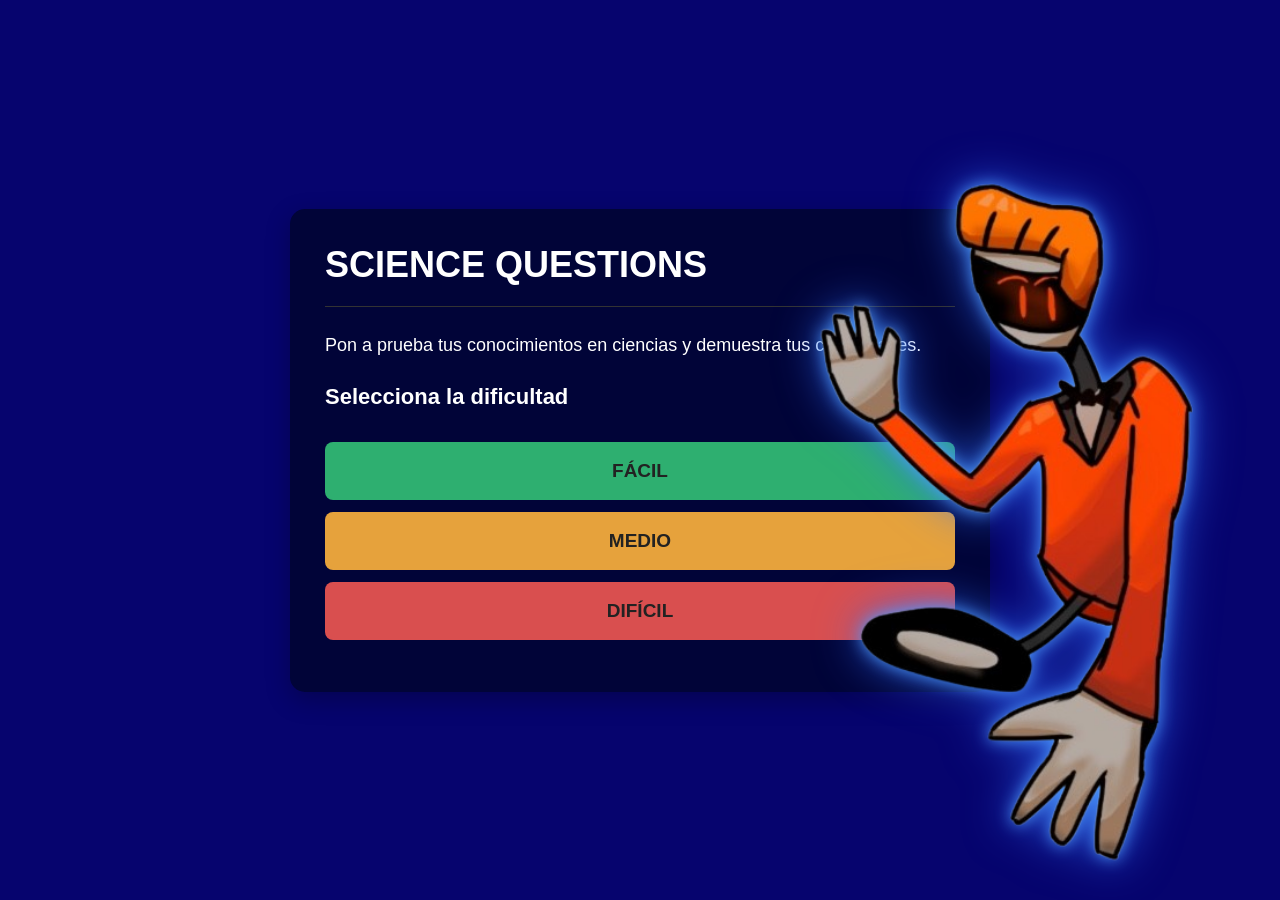
<file: index.html>
<!DOCTYPE html>
<html lang="es">
<head>
    <meta charset="UTF-8">
    <meta name="viewport" content="width=device-width, initial-scale=1.0">
    <title>Science Questions</title>
    <link rel="stylesheet" href="style.css">
</head>
<body>

    <div class="intro">

        <div class="contenido">
            <h1>SCIENCE QUESTIONS</h1>

            <p>
                Pon a prueba tus conocimientos en ciencias
                y demuestra tus capacidades.
            </p>

            <h2>Selecciona la dificultad</h2>

            <div class="dificult">
                <a href="quiz.html?nivel=facil" class="btn facil">
                    FÁCIL
                </a>

                <a href="quiz.html?nivel=medio" class="btn medio">
                    MEDIO
                </a>

                <a href="quiz.html?nivel=dificil" class="btn dificil">
                    DIFÍCIL
                </a>
            </div>
        </div>
  
    </div>
    
<div class="zona-personaje">
    <img src="imagenes/personaG.png"
         alt="Personaje presentador"
         class="personaje">
</div>


</body>
</html>
</file>
<file: style.css>
* {
    margin: 0;
    padding: 0;
    font-family: 'Poppins', sans-serif;
    box-sizing: border-box;
}

body {
    background: #06046E;
    min-height: 100vh;
    display: flex;
    justify-content: center;
    align-items: center;
    padding: 20px;
}

.intro {
    background: #010438;
    width: 95%;
    max-width: 700px;
    border-radius: 15px;
    padding: 35px;
    box-shadow: 0 8px 25px rgba(0, 0, 0, 0.25);
}


.intro h1 {
    font-size: 36px;
    color: #fff;
    font-weight: 600;
    border-bottom: 1px solid #333;
    padding-bottom: 20px;
}

.intro p {
    font-size: 18px;
    color: #fff;
    line-height: 1.5;
    margin: 25px 0;
}

.intro h2 {
    font-size: 22px;
    color: #fff;
    font-weight: 600;
    margin-bottom: 15px;
}

.dificult {
    padding: 5px 0;
}

.btn {
    display: block;
    color: #222;
    font-weight: 600;
    width: 100%;
    border: 2px solid transparent;
    padding: 16px;
    margin: 12px 0;
    text-align: center;
    border-radius: 8px;
    cursor: pointer;
    text-decoration: none;
    font-size: 19px;
    transition: 0.3s;
}

.btn:hover {
    transform: scale(1.03);
    border-color: #fff;
    color: #fff;
}

.facil {
    background-color: #2eaf70;
}

.medio {
    background-color: #e6a23c;
}

.dificil {
    background-color: #d94f4f;
}

/* Personaje */

.luz {
    position: fixed;
    right: 0px;
    top: 0;
    height: 100vh;
    width: 600px;
    object-fit: fill;
    z-index: 1;
    pointer-events: none;
    filter: drop-shadow(0 0 40px rgba(100, 180, 255, 0.8));
}

.personaje {
    position: fixed;
    right: 50px;
    bottom: 0;
    width: 450px;
    max-height: 90vh;
    object-fit: contain;
    object-position: bottom right;
    z-index: 2;
    pointer-events: none;
    filter:
        drop-shadow(0 0 8px rgba(80, 160, 255, 0.9))
        drop-shadow(0 0 22px rgba(50, 110, 255, 0.7));
    
}

/* =================================
   TABLETS: PERSONAJE A LA IZQUIERDA
   ================================= */

@media (min-width: 601px) and (max-width: 1000px) {

    body {
        min-height: 100vh;
        padding: 30px;
        display: flex;
        flex-direction: row;
        justify-content: center;
        align-items: center;
        gap: 20px;
    }

    /* Zona del personaje */
    .zona-personaje {
        display: flex;
        flex: 0 1 32%;
        min-width: 0;
        height: 65vh;
        max-height: 520px;
        justify-content: center;
        align-items: center;
        position: relative;
        order: 0;
    }

    /* Personaje */
    .personaje {
        display: block;
        position: relative;
        width: 100%;
        max-width: 270px;
        height: 100%;
        max-height: 520px;
        object-fit: contain;
        object-position: center bottom;
        filter:
            drop-shadow(0 0 8px rgba(80, 160, 255, 0.9))
            drop-shadow(0 0 22px rgba(50, 110, 255, 0.7));
        pointer-events: none;
    }

    /* Contenedor del menú */
    .intro {
        flex: 1 1 68%;
        width: auto;
        max-width: 700px;
        min-width: 0;
        padding: 30px;
        margin: 0;
        position: relative;
        z-index: 1;
    }

    .intro h1 {
        font-size: clamp(23px, 3vw, 30px);
    }

    .intro p {
        font-size: clamp(14px, 1.8vw, 17px);
    }

    .intro h2 {
        font-size: clamp(17px, 2.2vw, 21px);
    }

    .btn {
        padding: 14px;
        font-size: 17px;
    }
}


/* Adaptación para celulares */
@media (max-width: 600px) {
    body {
        padding: 12px;
    }

    .intro {
        width: 100%;
        padding: 22px;
    }

    .contenido {
        width: 100%;
    }

.zona-personaje {
    display: flex;
    width: 100%;
    height: 180px;
    justify-content: center;
    align-items: center;
    order: -1;
}

    .luz {
        width: 200px;
        height: 250px;
        right: 50%;
        top: auto;
        bottom: 0;
        transform: translateX(50%);
        object-fit: contain;
        object-position: bottom center;
    }

.zona-personaje .personaje {
    width: 130px;
    height: 180px;
    max-width: 45vw;
    max-height: 180px;
    position: relative;
    right: auto;
    bottom: auto;
    margin: 0;
    object-fit: contain;
}

    .personaje {
        position: static;
        display: block;
        width: 150px;
        max-height: 180px;
        margin: 20px auto 0;
    }

    .intro h1 {
        font-size: 27px;
        text-align: center;
    }

    .intro p {
        font-size: 16px;
        text-align: center;
        margin: 18px 0;
    }

    .intro h2 {
        font-size: 19px;
    }

    .btn {
        padding: 14px;
        font-size: 17px;
    }
}

@keyframes movimientoPersonaje {
    0% {
        transform: translateX(0);
    }

    25% {
        transform: translateX(-10px);
    }

    75% {
        transform: translateX(10px);
    }

    100% {
        transform: translateX(0);
    }
}

.personaje {
    animation: movimientoPersonaje 4s ease-in-out infinite;
}
</file>
